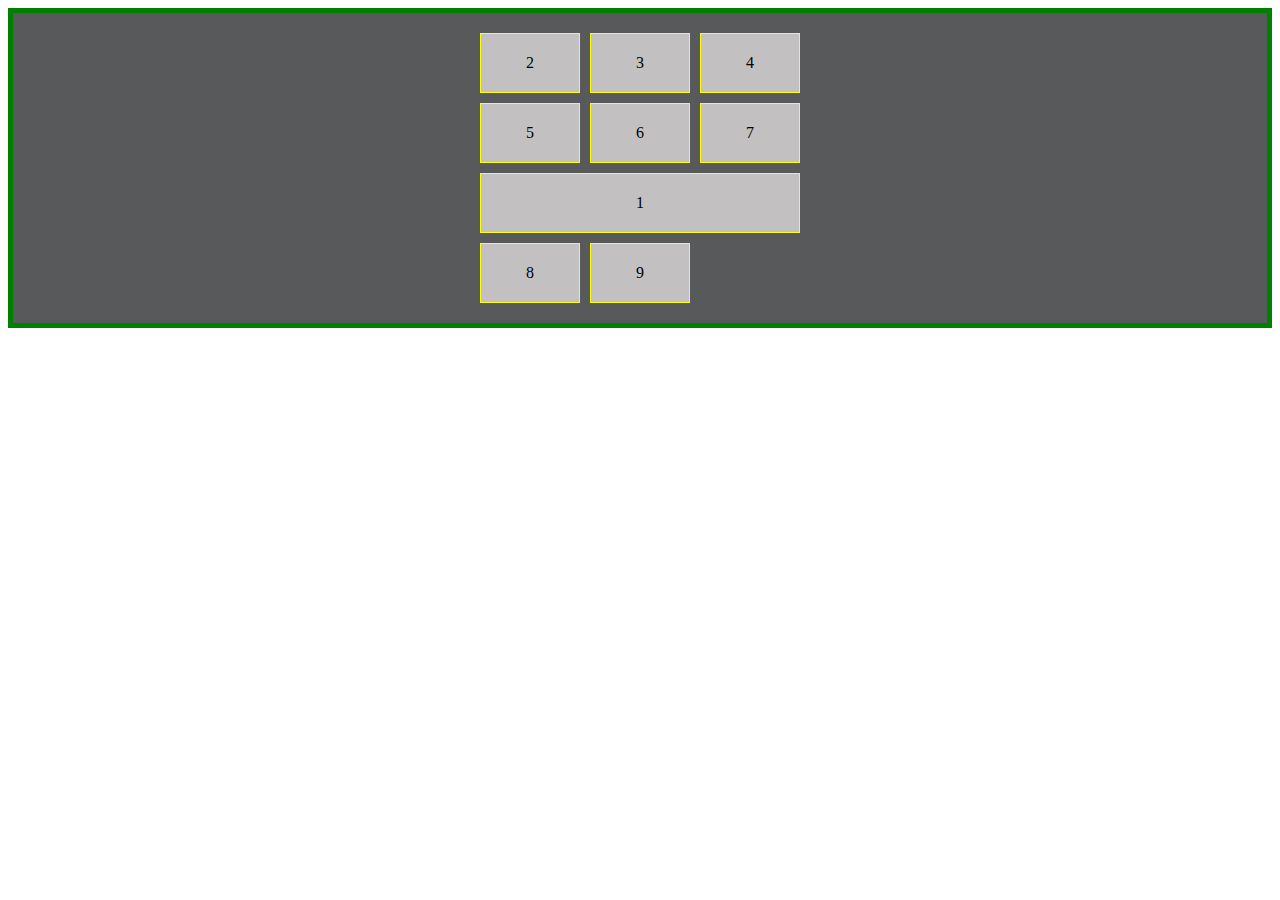
<file: Notindex.html>
<!DOCTYPE html>
<html lang="en">
<head>
    <meta charset="UTF-8">
    <meta http-equiv="X-UA-Compatible" content="IE=edge">
    <meta name="viewport" content="width=device-width, initial-scale=1.0">
    <title>Notindex</title>
    <style>
        body{
            box-sizing: border-box;
        }
        .grid-container{
            /* box-sizing: border-box; */
            border: 5px solid green ;
            background-color: #58595b;
            padding: 20px;
            display: grid;
            /* height: 500px; */
            grid-template-columns: 100px 100px 100px; /* this line of code will create 3 column of equal width*/
            /* grid-template-rows: auto auto auto auto; */
            grid-column-gap:  10px;
            row-gap:  10px;
             justify-content: center ; /*this line of code is to aligh element HORIZONTALLY */
            align-content: center;        /*this line is to adjust content horizontlly*/ 
        }

        .grid-item{
            box-sizing: border-box;
            background-color: rgb(194, 192, 192);
            border: 1px solid yellow;
            padding: 20px;
            text-align: center;
        }

        #grid-1{
            grid-column-start: 1;
            grid-column-end: 4;
            /* grid-row-start:1 ; */
            grid-row-end:  4;
        }

    </style>
</head>
<body>
    <div class="grid-container">
        <div class="grid-item" id="grid-1">1</div>
        <div class="grid-item" id="grid-2">2</div>
        <div class="grid-item" id="grid-3">3</div>
        <div class="grid-item" id="grid-4">4</div>
        <div class="grid-item" id="grid-5">5</div>
        <div class="grid-item" id="grid-6">6</div>
        <div class="grid-item" id="grid-7">7</div>
        <div class="grid-item" id="grid-8">8</div>
        <div class="grid-item" id="grid-9">9</div>
        <!-- <div class="grid-item" id="grid-9">9</div> -->
    </div>
    </body>
</html>
</file>
